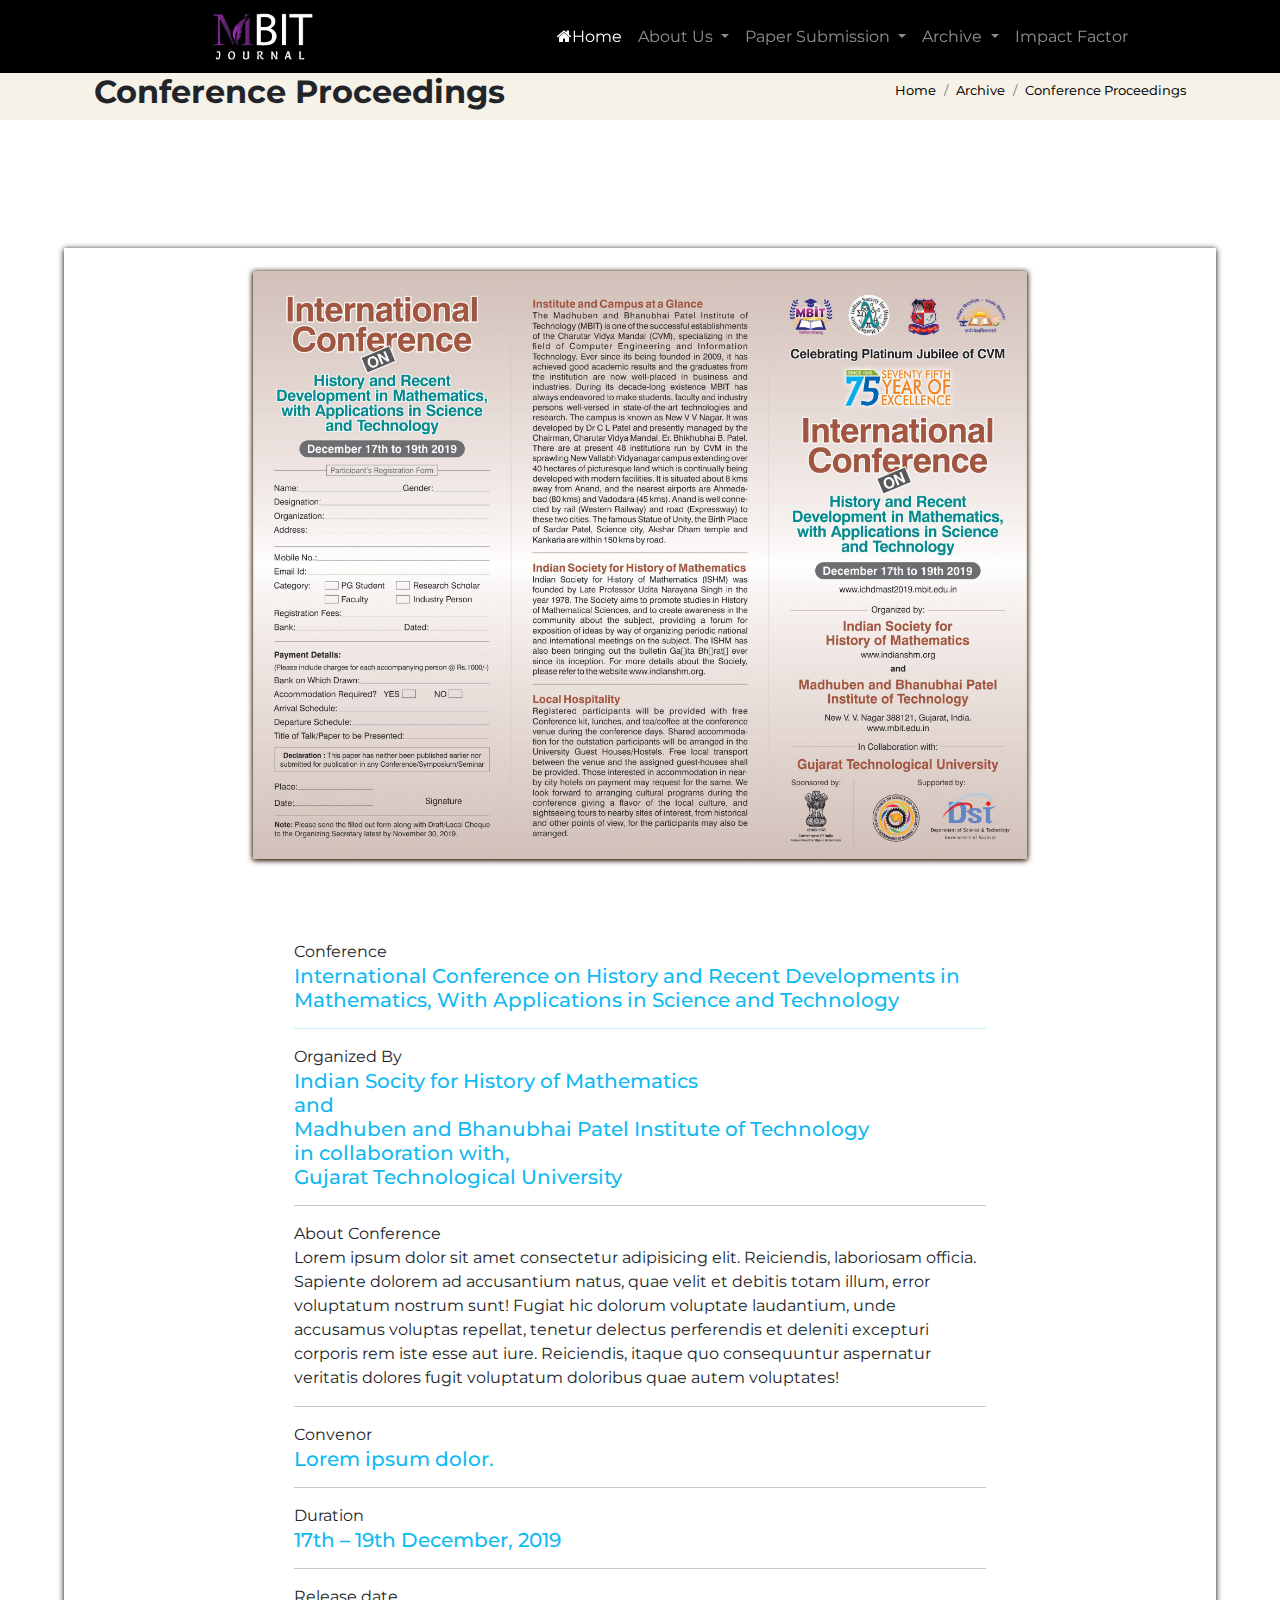
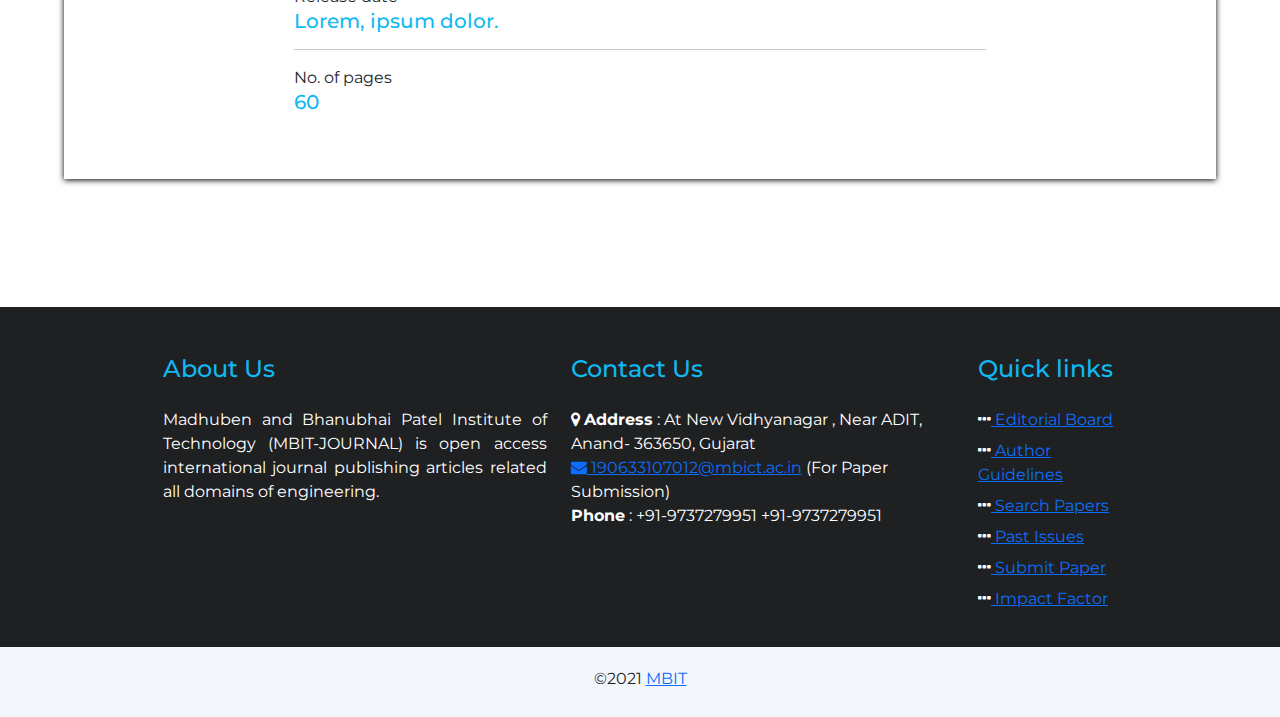
<file: index.html>
<!DOCTYPE html>
<html lang="en">
<head>
    <meta charset="UTF-8">
    <meta http-equiv="X-UA-Compatible" content="IE=edge">
    <meta name="viewport" content="width=device-width, initial-scale=1.0">
    <title>Document</title>
    <!-- bootstrap cdn -->
    <link rel="stylesheet" href="./style/bootstrap.css" />
     
    
    <link href="https://cdn.jsdelivr.net/npm/bootstrap@5.0.0-beta3/dist/css/bootstrap.min.css" rel="stylesheet" integrity="sha384-eOJMYsd53ii+scO/bJGFsiCZc+5NDVN2yr8+0RDqr0Ql0h+rP48ckxlpbzKgwra6" crossorigin="anonymous">
    <script src="https://cdn.jsdelivr.net/npm/bootstrap@5.0.0-beta3/dist/js/bootstrap.bundle.min.js" integrity="sha384-JEW9xMcG8R+pH31jmWH6WWP0WintQrMb4s7ZOdauHnUtxwoG2vI5DkLtS3qm9Ekf" crossorigin="anonymous"></script>
    <script src="https://stackpath.bootstrapcdn.com/bootstrap/5.0.0-alpha2/js/bootstrap.min.js"></script>
  
    
    <!-- Linking to Css -->
    <link rel="stylesheet" href="./style/style.css" />
    <link rel="stylesheet" href="./style/head.css">
    <link rel="stylesheet" href="./style/conf.proceeding.css">

    
    <!-- google font -->
    <link rel="preconnect" href="https://fonts.gstatic.com" />
    <link
      href="https://fonts.googleapis.com/css2?family=Montserrat:wght@100;200;400&display=swap"
      rel="stylesheet"
    />
    <!-- fontawesome icons -->
    <link
      rel="stylesheet"
      href="https://stackpath.bootstrapcdn.com/font-awesome/4.7.0/css/font-awesome.min.css"
    />
    
 </head>
<body>
  <section>

    <!-- navbar    -->
   <div class="row sticky" id="navvbar">
       <nav class="navbar navbar-expand-lg navbar-dark sticky" id="navbarb">
         
              <a class="offset-xxl-2 col-xxl-1 offset-xl-2 col-xl-1 offset-lg-1 col-lg-1 navbar-brand" href="#">
                <img src="images/main.jpg" alt="" width="100" />
              </a>
            <button id="navtogglebutton" class="navbar-toggler" type="button" data-toggle="collapse" data-target="#navbarTogglerDemo01" aria-controls="navbarTogglerDemo01" aria-expanded="false" aria-label="Toggle navigation">
              <span class="navbar-toggler-icon"></span>
            </button>
          <div class="col-xxl-6 offset-xxl-3 offset-xl-2 col-xl-7 offset-lg-2 col-lg-7 collapse navbar-collapse " id="navbarTogglerDemo01">
            <ul class="navbar-nav mr-auto mt-2 mt-lg-0">
             
                <!-- home -->
                  <li class="nav-item">
                  <a class="nav-link active" aria-current="page" href="#"
                    ><i class="fa fa-home" aria-hidden="true"></i>Home</a
                  >
                </li>

                <!-- about us -->
                <li class="nav-item dropdown">
                  <a
                    class="nav-link dropdown-toggle"
                    href="#"
                    aria-haspopup="true"
                    id="navbarDropdownMenuLink"
                    role="button"
                    data-toggle="dropdown"
                    aria-expanded="false"
                  >
                    About Us
                  </a>
                  <ul
                    class="dropdown-menu dropdownbg"
                    
                    aria-labelledby="navbarDropdownMenuLink"
                  >
                    <li><a class="dropdown-item  dropdowntextbg" href="#">Aim & Scope</a></li>
                    <li><a class="dropdown-item  dropdowntextbg" href="#">Editorial Board</a></li>
                    <li><a class="dropdown-item  dropdowntextbg" href="#">Institute</a></li>
                  </ul>
                </li>

                <!-- paper submission -->
                <li class="nav-item dropdown">
                  <a
                    class="nav-link dropdown-toggle"
                    href="#"
                    aria-haspopup="true"
                    id="navbarDropdownMenuLink"
                    role="button"
                    data-toggle="dropdown"
                    aria-expanded="false"
                  >
                    Paper Submission
                  </a>
                  <ul
                    class="dropdown-menu dropdownbg"
                    
                    aria-labelledby="navbarDropdownMenuLink"
                  >
                    <li><a class="dropdown-item  dropdowntextbg" href="#">Guidelines to Author</a></li>
                    <li><a class="dropdown-item  dropdowntextbg" href="#">Downloads</a></li>
                    <li><a class="dropdown-item  dropdowntextbg" href="#">Online Submission</a></li>
                  </ul>
                </li>

                <!-- Archive -->
                <li class="nav-item dropdown">
                  <a
                    class="nav-link dropdown-toggle"
                    href="#"
                    aria-haspopup="true"
                    id="navbarDropdownMenuLink"
                    role="button"
                    data-toggle="dropdown"
                    aria-expanded="false"
                  >
                    Archive
                  </a>
                  <ul
                    class="dropdown-menu dropdownbg"
                    
                    aria-labelledby="navbarDropdownMenuLink"
                  >
                    <li><a class="dropdown-item  dropdowntextbg" href="#">Past Issues</a></li>
                    <li><a class="dropdown-item  dropdowntextbg" href="#">Conference Proceedings</a></li>
                    <li><a class="dropdown-item  dropdowntextbg" href="#">Search papers</a></li>
                  </ul>
                </li>

                <!-- Impact Factor -->
               <li class="nav-item">
                <a class="nav-link" href="#">Impact Factor</a>
              </li>
              
            </ul>
            
          </div>
        </nav>
      </div>
  </section>

  <section>

    <!--header-->
    <nav class="row">
      <div class="py-3-bg-light-v2 " id="h1">
              <div class="container" id="head">
                  <div class="row align-items-center">
                      <div class="col-md-6 col-sm-6">
                          <h2 >Conference Proceedings</h2>
                      </div>
                      <div class="col-md-6 col-sm-6">
                        <ol class="breadcrumb justify-content-md-end bg-transparent " style="font-size:13px ">
                         <li class="breadcrumb-item">
                            <a id="ctl00_ContentPlaceHolder1_hlHome" href="#">Home</a>
                         </li>
                         <li class="breadcrumb-item">
                             <a href="#">Archive</a>
                         </li>
                         <li class="breadcrumb-item">
                             <a href="#">Conference Proceedings</a>
                         </li>
                     </ol>
                  </div>
              </div>
          </div>
          </nav>
          <!--end header-->
  </section>     

  <!-- conference proceedings  -->
   <section id="bg"> 
    <div class="parent">
            <div class="top">
               <img src="./images/download.png" alt="">
            </div>
            <div class="bottom">
                Conference
           <h5> <p>
            International Conference on History and Recent Developments in Mathematics, With Applications in Science and Technology <hr>
          </p></h5>
            Organized By
            <h5>
              <span>Indian Socity for History of Mathematics</span>
              <div>and</div>
              <span>Madhuben and Bhanubhai Patel Institute of Technology</span>
              <div>in collaboration with,</div>
              <span>Gujarat Technological University</span>
            </h5><hr>
            About Conference
            <p>
                Lorem ipsum dolor sit amet consectetur adipisicing elit. Reiciendis, laboriosam officia. Sapiente dolorem ad accusantium natus, quae velit et debitis totam illum, error voluptatum nostrum sunt! Fugiat hic dolorum voluptate laudantium, unde accusamus voluptas repellat, tenetur delectus perferendis et deleniti excepturi corporis rem iste esse aut iure. Reiciendis, itaque quo consequuntur aspernatur veritatis dolores fugit voluptatum doloribus quae autem voluptates!
            </p> <hr>
            Convenor
            <h5>Lorem ipsum dolor.</h5><hr>
            Duration
            <h5>17th – 19th December, 2019</h5><hr>
            Release date
            <h5>Lorem, ipsum dolor.</h5><hr>
            No. of pages
            <h5>60</h5>


            </div>
    </div>
   </section>
  


  <!-- footer -->
  <section>

    <footer style="position: sticky;">
    <div class="row bgfooter mt-5">
      <div class="container w-75">
              <div class="row">
                  <div class="col-lg-5 col-md-6 mt-5">
                      <h4 class="whitetxt">About Us</h4>
                      <div class="mt-4">
                          <p class="text-justify colorf">
                              Madhuben and Bhanubhai Patel Institute of Technology (MBIT-JOURNAL) is open access international journal publishing articles related all domains of engineering.
                          </p>
                        </div>
                  </div>
                  <div class="col-lg-5 col-md-6 mt-5">
                      <h4 class="whitetxt">Contact Us</h4>
                      <div class="mt-4">
                      </div>
                      <div>
                          <p class="colorf">
                              <i class="fa fa-map-marker"></i>&nbsp;<b>Address</b> :  At New Vidhyanagar , Near ADIT, Anand- 363650, Gujarat<br>
                               <!--<b>Editor-in-Chief</b> : Princy Anghan<br> -->
                          
                              <!-- <a href="mailto:190633107012@mbict.ac.in"><i class="fa fa-envelope"></i>&nbsp;190633107012@mbict.ac.in</a> (For General queries or Suggestions)<br> -->
                              <a href="mailto:190633107012@mbict.ac.in"><i class="fa fa-envelope"></i>&nbsp;190633107012@mbict.ac.in</a> (For Paper Submission)<br>
                              <b>Phone</b> : +91-9737279951 +91-9737279951
                          </p>
                      </div>
                  </div>
                  <div class="col-lg-2 col-md-6 mt-5">
                      <h4 class="whitetxt">Quick links</h4>
                      <ul class="listnone mt-4">
                          <li class="quicklinkmargin">
                              <a href="#"><i class="cblack fa fa-ellipsis-h"></i>&nbsp;Editorial Board</a>
                          </li>
                          <li class="quicklinkmargin">
                              <a href="#"><i class="cblack fa fa-ellipsis-h"></i>&nbsp;Author Guidelines</a>
                          </li>
                          <li class="quicklinkmargin">
                              <a href="#"><i class="cblack fa fa-ellipsis-h"></i>&nbsp;Search Papers</a></li>
                          <li class="quicklinkmargin">
                              <a href="#"><i class="cblack fa fa-ellipsis-h"></i>&nbsp;Past Issues</a></li>
                          <li class="quicklinkmargin">
                              <a href="#"><i class="cblack fa fa-ellipsis-h"></i>&nbsp;Submit Paper</a>
                          </li>
                          <li class="quicklinkmargin">
                              <a href="#"><i class=" cblack fa fa-ellipsis-h"></i>&nbsp;Impact Factor</a>
                          </li>
                      </ul>
                  </div>
              </div>
          </div>
      </div>
  
      <div class="row bgcolorcontainer">
      <div class="footertext">
          <div class="container">
              <p> &copy2021 <a href="#">MBIT</a>
          </div>
      </div>
    </div>
  </div>
  </footer>
  </section>
</body>
</html>
</file>
<file: style/style.css>
* {
  margin: 0;
  padding: 0;
  box-sizing: border-box;
  font-family: "Montserrat", sans-serif;
}
body {
  overflow-x: hidden;
  width: 100vw;
}
.header-logo {
  position: relative;
  top: 10%;
}
.header-title-format {
  position: relative;
  top: 20%;
  font-family: "Montserrat", sans-serif;
  font-size: 1.6rem;
  font-weight: 800;
  color: #636363;
  text-transform: capitalize;
  line-height: 26px;
}
#welmes {
  background-color: #1e2022;
  height: 45px;
}
#height-div1,
#height-div2 {
  height: inherit;
}
.header-wc-social {
  margin-top: 2px;
}
.header-wc-social li {
  list-style: none;
  display: inline-block;
}
.header-wc-social li a {
  margin-left: 15px;
  color: #818e8c;
  font-size: 1.6rem;
  border: 2px solid transparent;
  transition: border-top-color 0.15s linear 0s,
    border-right-color 0.15s linear 0.1s, border-bottom-color 0.15s linear 0.2s;
  border: 2px solid #818e8c;
  border-radius: 50%;
  display: inline-block;
  width: 40px;
  height: 40px;
  text-align: center;
}
.header-wc-social li a:hover {
  border-color: #0fb9f1;
  color: white;
}
.fa-envelope,
.fa-instagram {
  position: relative;
  bottom: 5%;
}

.header-wc-mar {
  font-size: 1.5rem;
  margin-top: 4px;
}
.header-wc-mar p {
  color: #818e8c;
  display: inline-block;
}
#navvbar {
  background-color: black;
}
#navbarb {
  /* padding: 0; */
  padding: auto;
}
.rowpadding > * {
  padding-left: 0%;
  padding-right: 0%;
}
.sticky {
  position: sticky;
  top: 0;
  z-index: 2000000;
}
#navtogglebutton {
  margin-right: 20px;
  background-color: #0fb9f1;
  font-size: 1rem;
}
.hi {
  width: 100%;
}
.carousel-item .img-fluid {
  width: 100%;
  height: 100%;
}
#aboutbg {
  background-color: rgb(243, 246, 251);
}
#aboutinner {
  background-color: rgba(20, 19, 19, 0.158);
}
.mainsize,
.mainsizec {
  font-size: 30px;
}
.innertext {
  font-size: 24px;
  color: #636363;
}
.mainsizec {
  color: rgb(1, 186, 253);
}
#abouthr {
  width: 3.8rem;
  margin-top: 20px;
  border: 2px solid rgb(1, 186, 253);
  background-color: rgb(1, 186, 253);
}
.forpadding {
  padding: 20px;
  font-size: 20px;
  background-color: rgb(1, 186, 253);
  color: whitesmoke;
  text-transform: uppercase;
}
.forareainnerdiv {
  padding: 15px;
}
.headinginnerareacolor {
  color: rgb(1, 186, 253);
  font-size: 1.1rem;
  text-decoration: none;
}
.headinginnerareacolor:hover {
  color: #0fb9f1;
}
#submitpaper {
  color: #636363;
}
.topicsbottom {
  margin-bottom: 0%;
}
.recentpapertext {
  color: black;
  text-decoration: none;
}
.recentpapertext:hover {
  color: rgb(1, 186, 253);
}
.text-justify {
  text-align: justify;
}
.bgcolorcontainer {
  background-color: rgb(243, 246, 251);
}
.divlogo {
  border: 1px solid black;
}
.logowidth {
  width: 100%;
}
.dropdownbg {
  background-color: rgb(0, 0, 0);
  border-radius: 0%;
}
.dropdownbg[data-bs-popper] {
  margin-top: 0.95rem;
}
.dropdowntextbg {
  color: white;
}
.listnone {
  list-style: none;
  padding-left: 0%;
}
.quicklinkmargin {
  margin-bottom: 7px;
}
.footertext {
  text-align: center;
  padding: 10px;
  margin-top: 10px;
}
.cblack {
  color: white;
}
.whitetxt {
  color: #0fb9f1;
}
.bgfooter {
  background-color: rgb(30, 32, 34);
  padding-bottom: 20px;
}
.colorf {
  color: white;
}
@media (max-width: 576px) {
  #height-div2 {
    visibility: hidden;
  }
  .header-title-format {
    font-size: 1rem;
  }
  .header-logo-c {
    margin-top: 20px;
  }
}
@media (max-width: 1125px) {
  .header-title-format {
    font-size: 1.4rem;
  }

  .header-logo-c {
    margin-top: 20px;
  }
}
@media (max-width: 924px) {
  .divlogo {
    margin-top: 10px;
  }
  #hidethesilder
  {
    display: none;
    visibility: hidden;
  }
  #forhidem
  {
    margin-top: -20%;
  }
}
@media (max-width: 768px) {
  .divlogo {
    margin-top: 10px;
  }
}
</file>
<file: style/head.css>
.breadcrumb-item{
    padding-top: 5px;
}


div.py-3-bg-light-v2{

    background-color: #F7F2E8;
  z-index: 1;
  overflow: hidden;
	}

body{
  z-index: 1;

Overflow-x : hidden;
width : 100vw;

}
li.breadcrumb-item a {
	color: black;
	font-weight: 450;
  text-decoration: none;
}

li.breadcrumb-item a:hover {
  color: #3bc3fd;
	text-decoration: none;
}


.row h2{
    font-family: "Montserrat", sans-serif;
    font-weight: bolder;

}
</file>
<file: style/conf.proceeding.css>
/* impact factor  */
*{
    font-family: "Montserrat", sans-serif;
}
#bg{
    /* border: 2px solid blue; */
    width: 100%;
}
.parent{
      background-color: white;
      box-shadow: 0 1px 6px black,0 1px 4px ghostwhite;
      /* border: 2px solid red; */
      width: 90%;
      height: 90%;
      margin: 10% auto;
}
.top img{
      width: 70%;
      height: 60%;
      display: block;
      /* border: 2px solid black; */
      box-shadow: 0 1px 6px black,0 1px 4px rgb(211, 155, 100);
      margin: auto;
}
.top{
    padding: 2%;
}
.bottom{
    /* border: 2px solid blue; */
    width: 70%;
    padding: 5%;
    margin: auto;
}

@media screen and (max-width: 800px){
    .top img{
        width: 100%;
        height: 100%;
    }
    .top{
        padding: 4%;
    }
}
.bottom h5{
    color: #0fb9f1;
}
</file>
